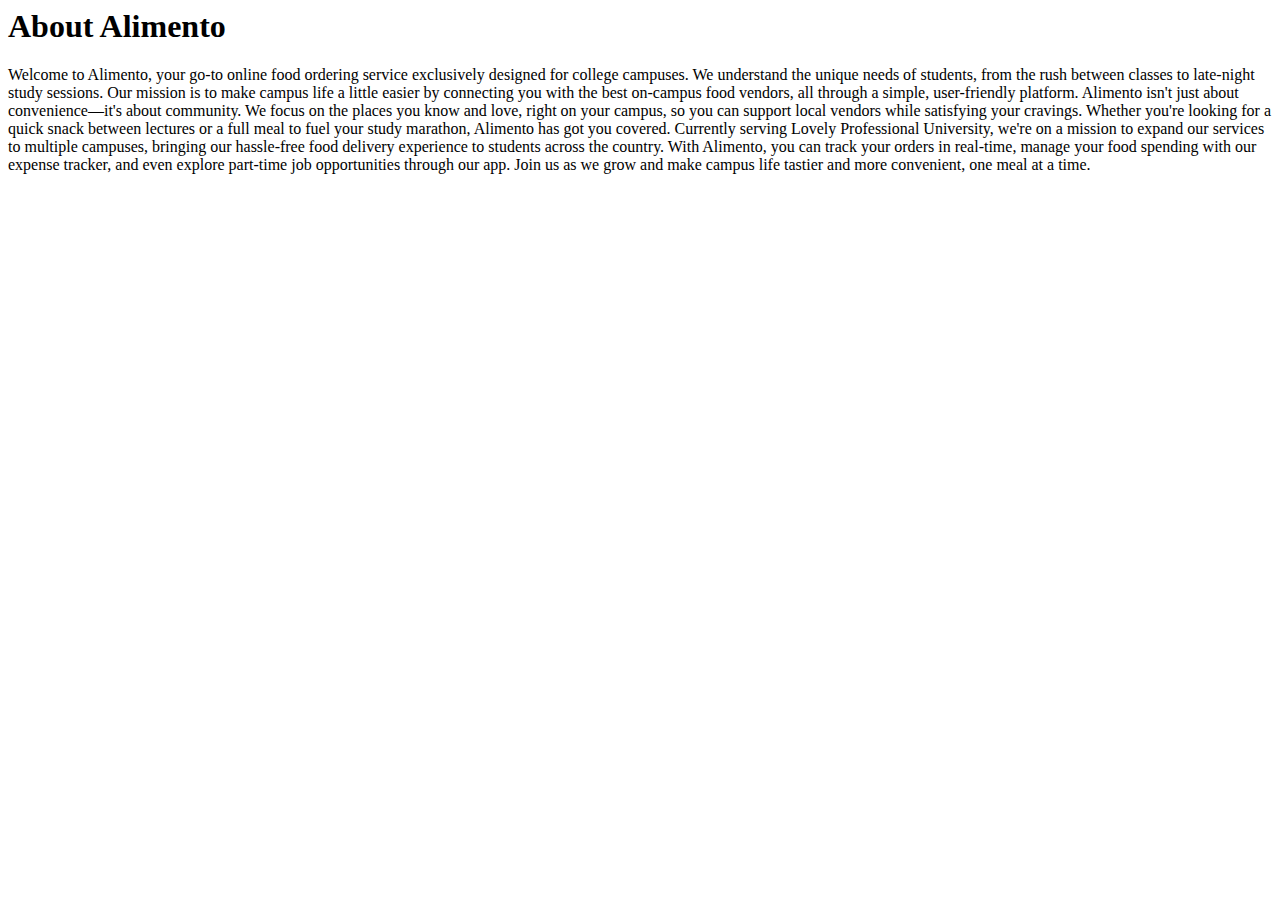
<file: about.html>
<html>
    <body>
        <p>
            <h1>About Alimento</h1>

Welcome to Alimento, your go-to online food ordering service exclusively designed for college campuses. We understand the unique needs of students, from the rush between classes to late-night study sessions. Our mission is to make campus life a little easier by connecting you with the best on-campus food vendors, all through a simple, user-friendly platform.

Alimento isn't just about convenience—it's about community. We focus on the places you know and love, right on your campus, so you can support local vendors while satisfying your cravings. Whether you're looking for a quick snack between lectures or a full meal to fuel your study marathon, Alimento has got you covered.

Currently serving Lovely Professional University, we're on a mission to expand our services to multiple campuses, bringing our hassle-free food delivery experience to students across the country. With Alimento, you can track your orders in real-time, manage your food spending with our expense tracker, and even explore part-time job opportunities through our app.

Join us as we grow and make campus life tastier and more convenient, one meal at a time.
        </p>
    </body>
</html>
</file>
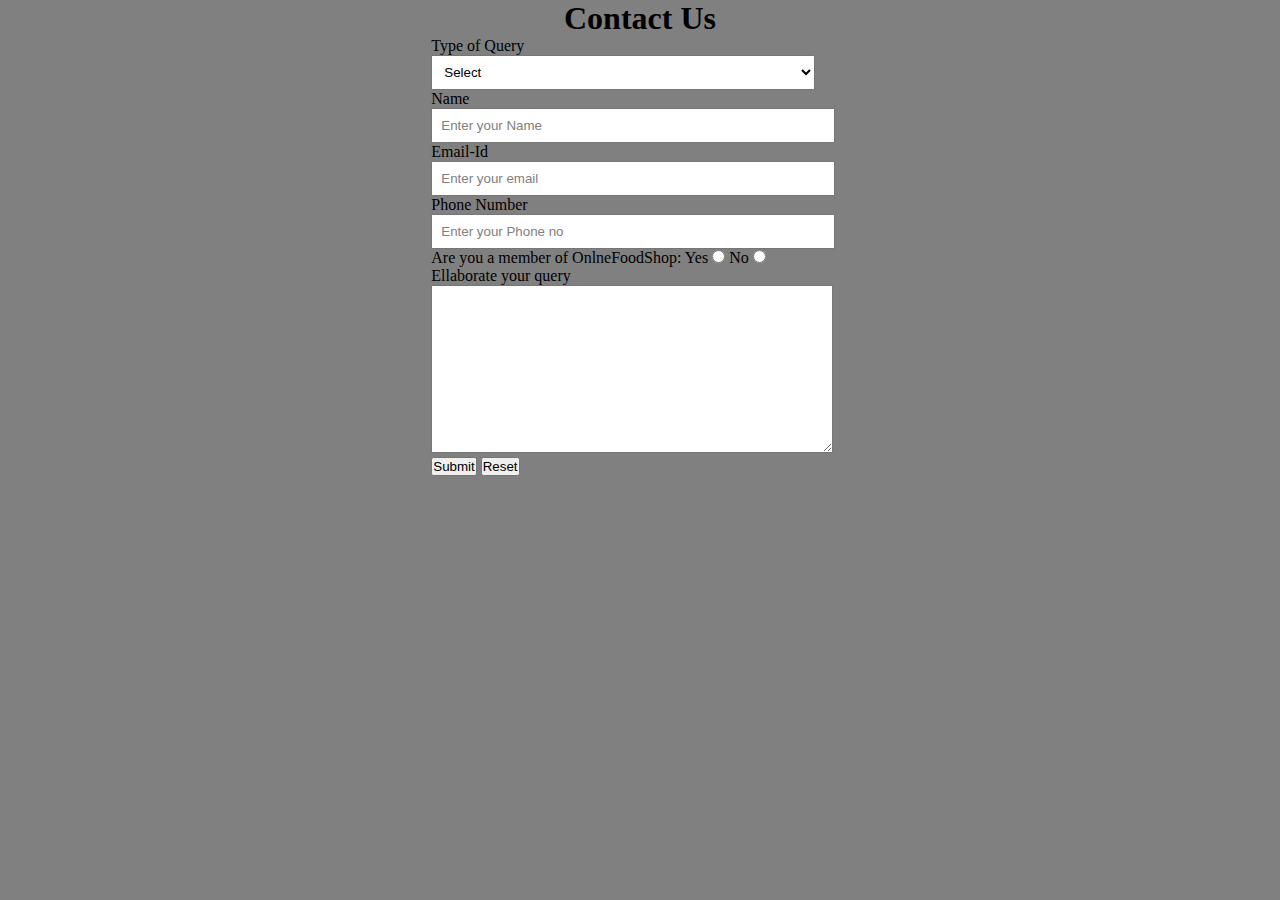
<file: contact.html>
<!--Filename - contact.html-->

<!DOCTYPE html>
<html lang="en">

<head>
    <meta charset="UTF-8">
    <meta name="viewport" content="width=device-width, initial-scale=1.0">
    <link rel="stylesheet" href="style.css">
    <title>ContactUs</title>
</head>

<body>
    <div id="ContactUs">
        <h1>Contact Us</h1>
        <form action="#">
            <div class="form-shape">
                <label for="query">
                    Type of Query
                </label>
                <select name="myQuery" id="query">
                    <option value="sel" selected>
                        Select
                    </option>
                    <option value="ord">
                        Order related Issues
                    </option>
                    <option value="Site">
                        Site related Issues
                    </option>
                    <option value="fed">
                        Complaint related Issues
                    </option>
                    <option value="others">
                        Others
                    </option>
                </select>
            </div>
            <div class="form-shape">
                <label for="name">Name</label>
                <input type="text" name="myName" id="name"
                    placeholder="Enter your Name">
            </div>
            <div class="form-shape">
                <label for="email">Email-Id</label>
                <input type="email" name="myEmail" id="email"
                    placeholder="Enter your email">
            </div>
            <div class="form-shape">
                <label for="pho">Phone Number</label>
                <input type="phone" name="myPhone" id="pho"
                    placeholder="Enter your Phone no">
            </div>
            <div id="radio">
                Are you a member of OnlneFoodShop:
                Yes <input type="radio" name="eligible">
                No <input type="radio" name="eligible">
            </div>
            <div class="form-shape">
                <label for="message">
                    Ellaborate your query
                </label>
                <textarea name="mesg" id="message" cols="30" rows="10">
                </textarea>
            </div>
            <input type="submit" value="Submit">
            <input type="reset" value="Reset">
        </form>
    </div>
</body>

</html>
</file>
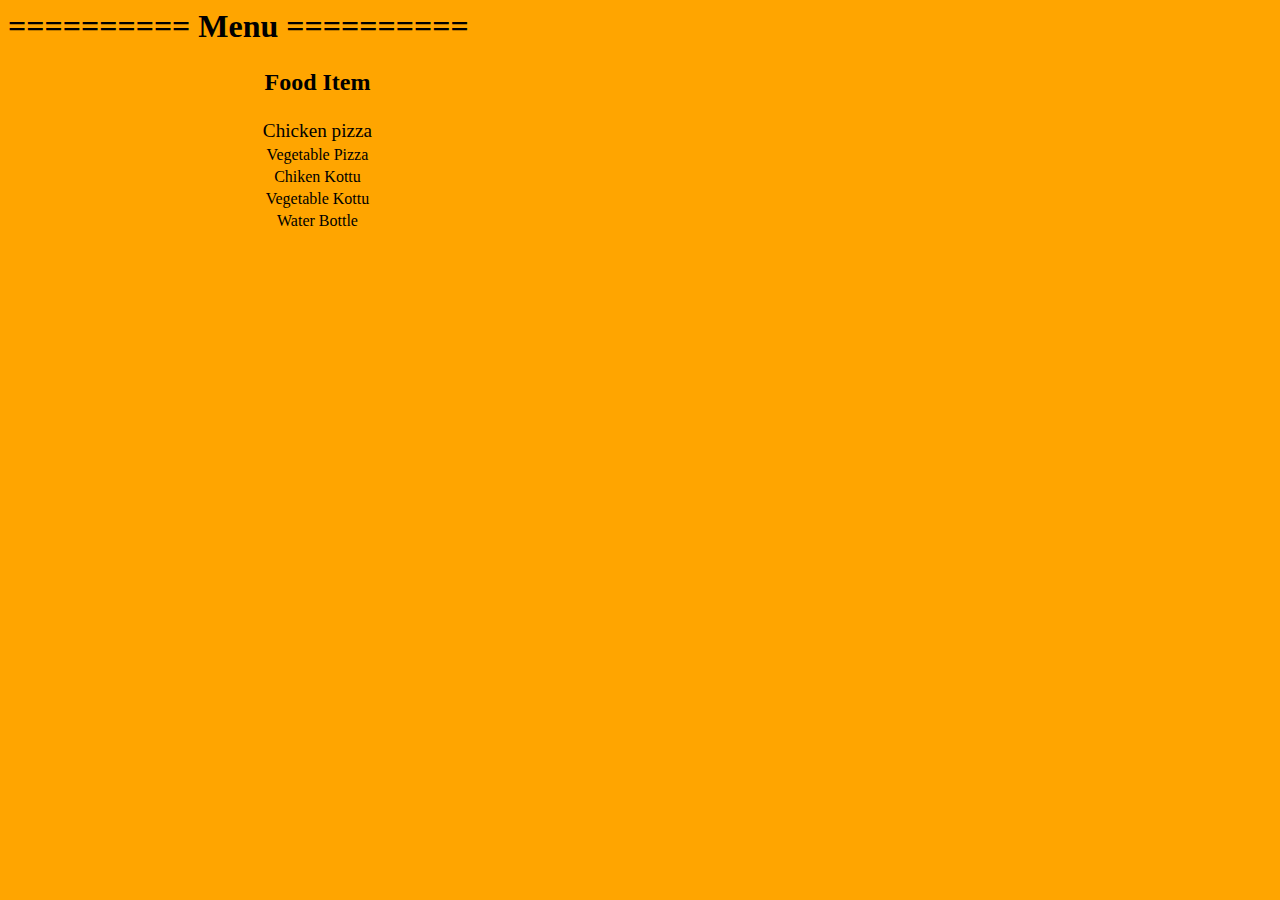
<file: menu.html>
<html>
    <head>
        <style>
            body{
                background-color: orange;
                        }
        </style>
    </head>
    <body>  
        <div> 
        <h1>========== Menu ==========</h1> 
        <b>
        <table style="text-align: center;" width="50%" id="alignment" > 
            <tr>  
            <th><h2>Food Item</h2></th> 
            <th></th>
            
            </tr> 
            <tr>
            <td><big>Chicken pizza</big></td> 
            
             
            </tr> 
            <tr>
            <td>Vegetable Pizza</td>
            
             
            </tr>
            <tr> 
            <td>Chiken Kottu</td>
             
            
            </tr> 
            <tr>  
            <td>Vegetable Kottu </td>
             
             
            </tr>  
            <tr>
            <td>Water Bottle</td>
            
            
            </tr>
        </b>
            </table>
            </div>
            </body>
</html>
</file>
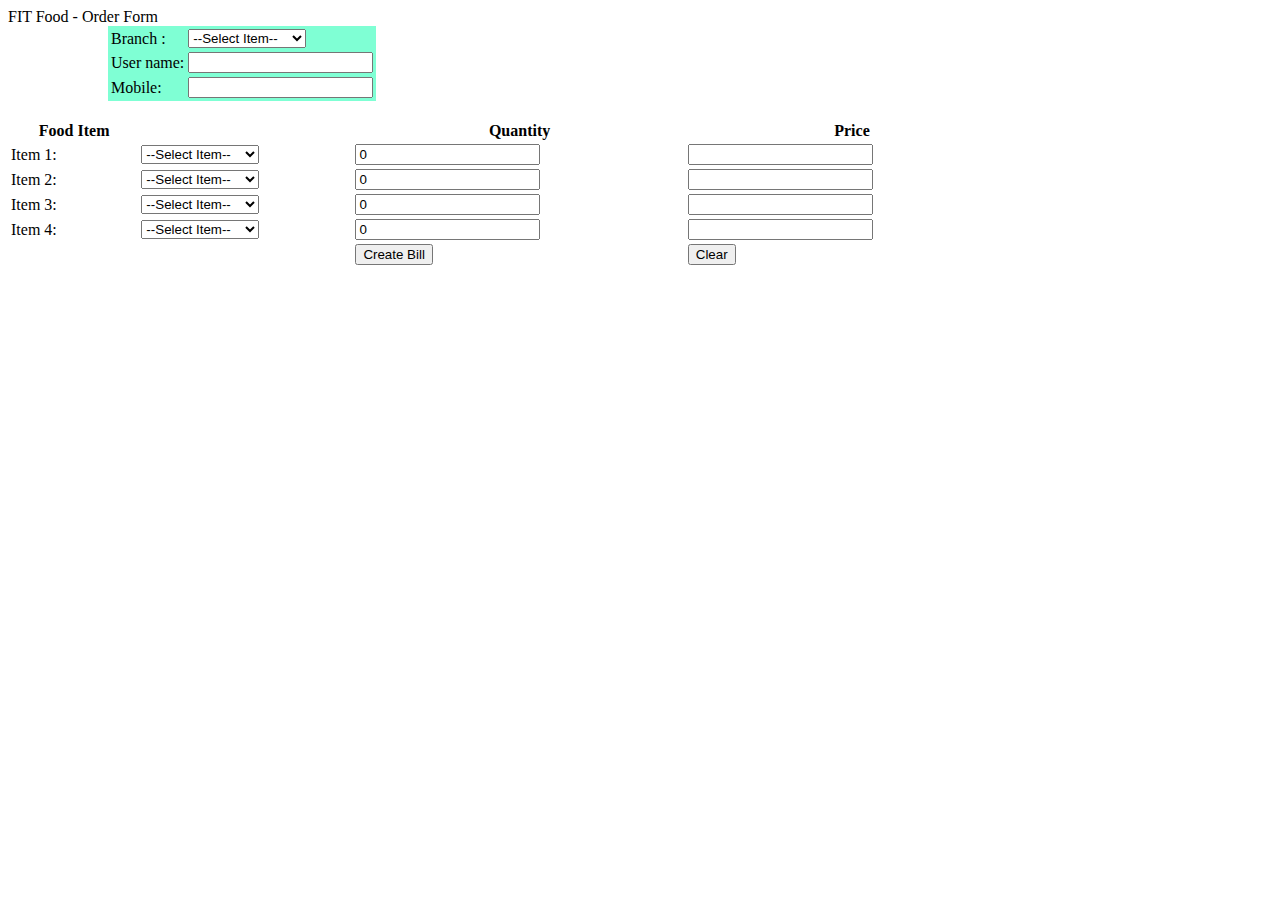
<file: order.html>
<html>
    <h>FIT Food - Order Form</h1>
        <table style="background-color:aquamarine;margin-left: 100px;">  <tr>
        <td>Branch : </td>
        <td> 
        <select> 
        <option>--Select Item--</option>
        <option>Chicken pizza</option>
        <option>Vegetable Pizza</option> 
        <option>Chiken Kottu</option> 
        <option>Water Bottle</option> 
        <option>Vegetable Kottu</option> 
        </select>
        </td> 
        </tr>
        <tr>
        <td>User name:</td>
        <td>
        <input type="text" >
        </td>
        </tr>
        <tr><td>Mobile: </td>
        <td><input type="text" id="mblenmb" onfocusout="checkmob()"></td></tr> 
        </table>
        <br>


        <form name="tblform" >
            <table width="80%"  id="alignment" >
            <tr>
            <th>Food Item</th>
            <th> </th>
            <th>Quantity</th>
            <th>Price</th> 
            </tr>
            <tr> 
            <td>Item 1:</td> 
            <td>
            <select id="item1">
            <option value="1">--Select Item--</option> 
            <option value="Chicken pizza">Chicken pizza</option> 
            <option value="Vegetable Pizza">Vegetable Pizza</option> 
            <option value="Chicken Kottu">Chicken Kottu</option> 
            <option value="Vegetable Kottu">Vegetable Kottu</option> 
            <option value="Water Bottle ">Water Bottle </option> 
            </select>
            </td> 
            <td><input type="number" value="0" id="q1"></td>
            <td><input type="text" id="p1"></td>
            </tr>   
            <tr>
            <td>Item 2:</td>
            <td>
            <select id="item2"> 
            <option value="1">--Select Item--</option> 
            <option value="Chicken pizza">Chicken pizza</option> 
            <option value="Vegetable Pizza">Vegetable Pizza</option> 
            <option value="Chicken Kottu">Chicken Kottu</option>  
            <option value="Vegetable Kottu">Vegetable Kottu</option>
            <option value="Water Bottle ">Water Bottle </option>  
            </select>
            </td>
            <td><input  type="number" value="0" id="q2"></td>  
            <td><input type="text"  id="p2"></td>  
            </tr> 
            <tr>
            <td>Item 3:</td>
            <td><select id="item3">  
            <option value="1">--Select Item--</option> 
            <option value="Chicken pizza">Chicken pizza</option>  
            <option value="Vegetable Pizza">Vegetable Pizza</option> 
            <option value="Chicken Kottu">Chicken Kottu</option>
            <option value="Vegetable Kottu">Vegetable Kottu</option> 
            <option value="Water Bottle ">Water Bottle </option> 
            </select>
            </td>
            <td><input type="number" value="0" id="q3"></td>
            <td><input type="text"  id="p3"></td> 
            </tr> 
            <tr>
            <td>Item 4:</td>
            <td><select id="item4">   
            <option value="1">--Select Item--</option> 
            <option value="Chicken pizza">Chicken pizza</option>   
            <option value="Vegetable Pizza">Vegetable Pizza</option> 
            <option value="Chicken Kottu">Chicken Kottu</option> 
            <option value="Vegetable Kottu">Vegetable Kottu</option> 
            <option value="Water Bottle ">Water Bottle </option>   
            </select>
            </td>
            <td><input type="number" value="0" id="q4"></td>
            <td><input type="text"  id="p4"></td> 
            </tr>    
            <tr>
            <td></td> 
            <td></td> 
            <td><input type="submit" class="button" value="Create Bill" onclick=createBill()></td>
            <td><input type="reset" class="button" value="Clear"></td>
            </tr>
            </table>
            </form>
</html>
</file>
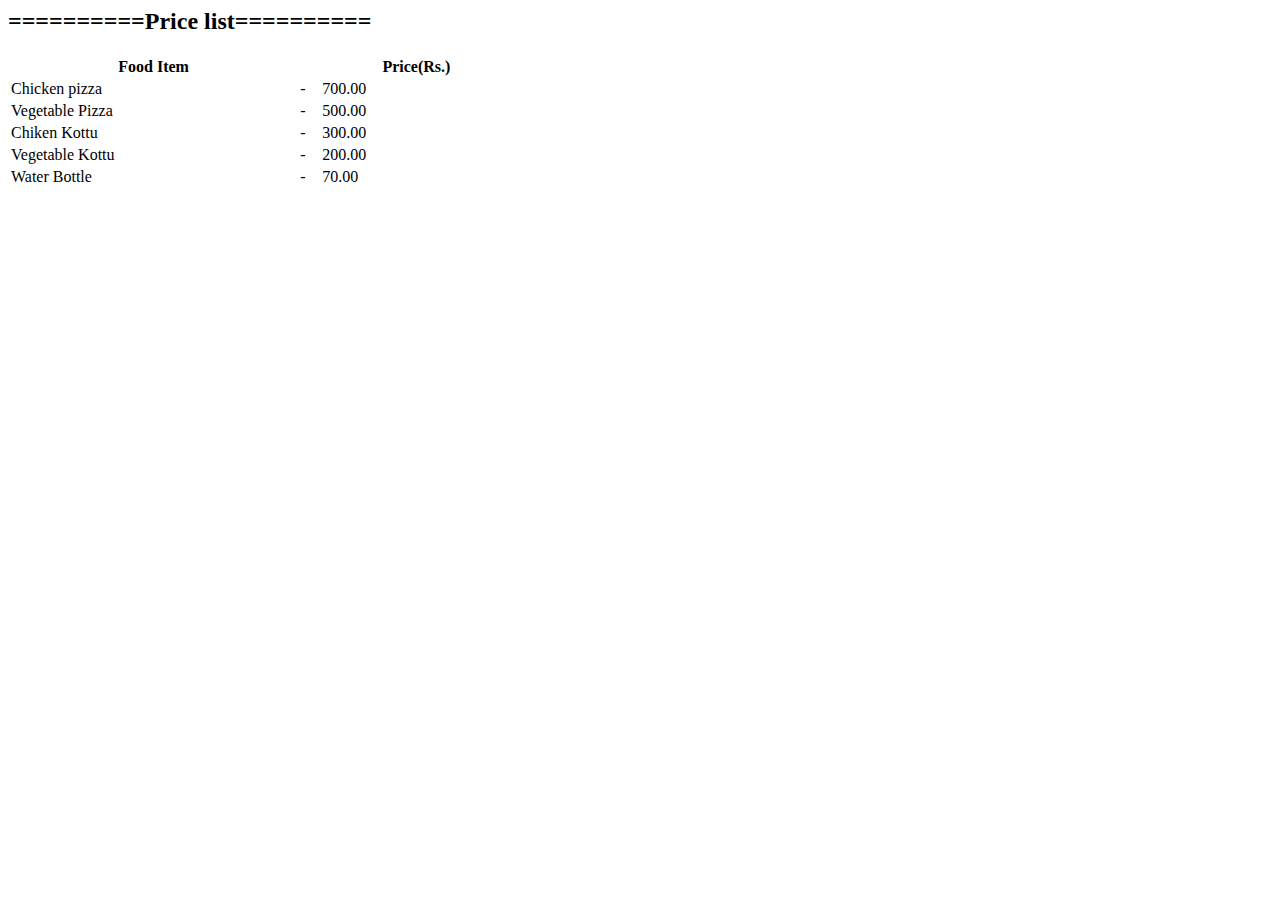
<file: prices.html>
<html>
    <body >  
        <div> 
        <h2>==========Price list==========</h2> 
        <table width="40%" id="alignment" > 
            <tr>  
            <th>Food Item</th> 
            <th></th>
            <th>Price(Rs.)</th>
            </tr> 
            <tr>
            <td>Chicken pizza</td> 
            <td> - </td>
            <td>700.00</td> 
            </tr> 
            <tr>
            <td>Vegetable Pizza</td>
            <td> - </td> 
            <td>500.00</td> 
            </tr>
            <tr> 
            <td>Chiken Kottu</td>
            <td> - </td>  
            <td>300.00</td>
            </tr> 
            <tr>  
            <td>Vegetable Kottu </td>
            <td> - </td> 
            <td>200.00</td> 
            </tr>  
            <tr>
            <td>Water Bottle</td>
            <td> - </td> 
            <td>70.00</td>
            </tr>
            </table>
</html>
</file>
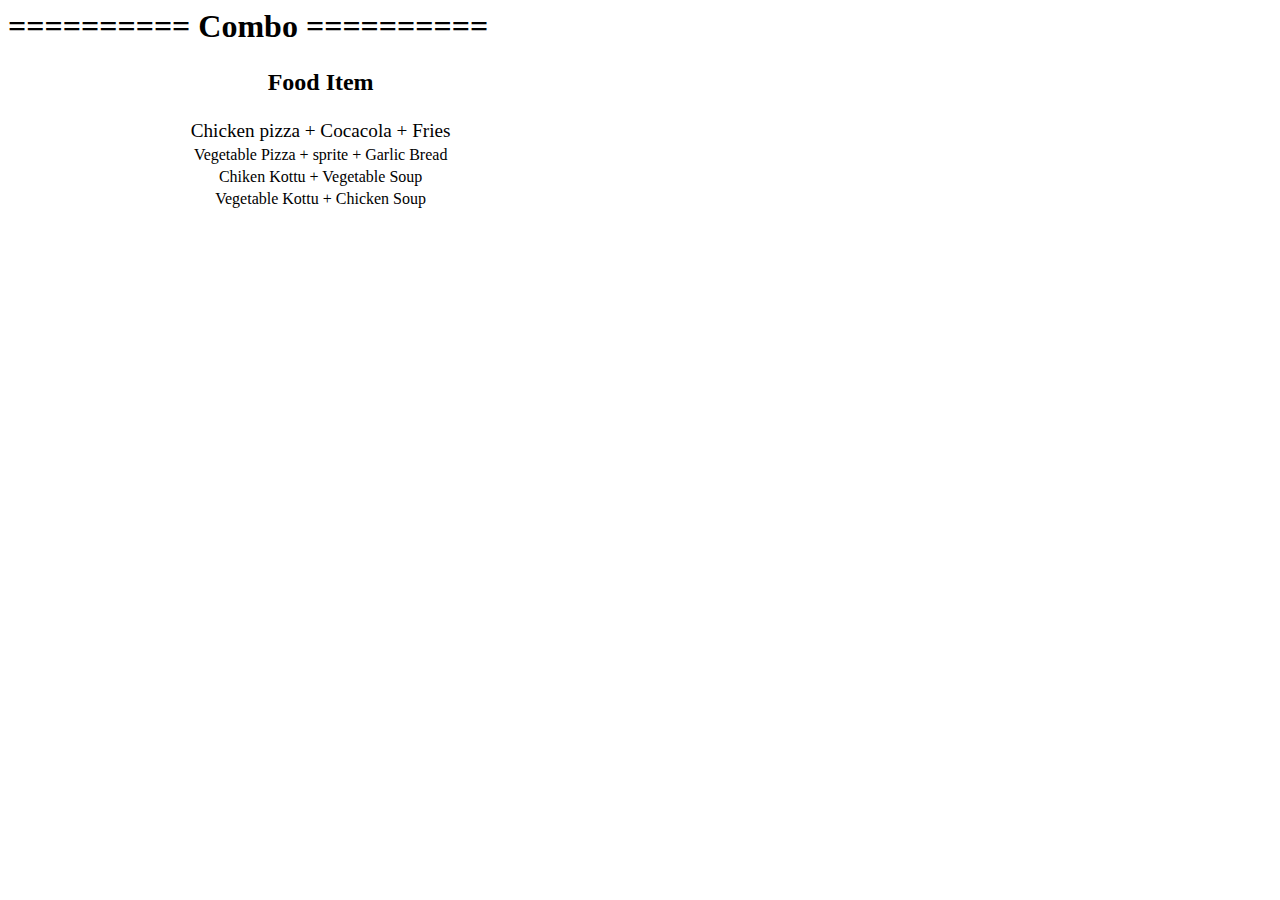
<file: specials.html>
<html>
    <head>
        
    </head>
    <body>  
        <div> 
        <h1>========== Combo ==========</h1> 
        <b>
        <table style="text-align: center;" width="50%" id="alignment" > 
            <tr>  
            <th><h2>Food Item</h2></th> 
            <th></th>
            
            </tr> 
            <tr>
            <td><big>Chicken pizza + Cocacola + Fries</big></td> 
            
             
            </tr> 
            <tr>
            <td>Vegetable Pizza + sprite + Garlic Bread</td>
            
             
            </tr>
            <tr> 
            <td>Chiken Kottu + Vegetable Soup</td>
             
            
            </tr> 
            <tr>  
            <td>Vegetable Kottu + Chicken Soup</td>
             
             
            </tr>  
    
        </b>
            </table>
            </div>
            </body>
</html>
</file>
<file: style.css>
/* style.css */

/*CSS Reset*/
* {
    margin: 0px;
    padding: 0px;
}

/*Header Styling*/
#top {
    color: rgb(245, 10, 10);
    text-align: center;
    font-size: 46px;
    font-family: 'Ubuntu Mono', monospace;
}

#top1 {
    text-align: center;
    color: black;
    font-size: 21px;
    font-family: 'Ubuntu Mono', monospace;
}

/* Navigation bar styling*/
/*Navbar image styling*/
#navbar img {
    display: block;
    width: 50px;
    height: 50px;
    margin: auto;
    margin-bottom: 3px;
}

/*Navbar Functionality*/
#navbar {
    display: flex;
    flex-direction: column;
    background-color: gray;
    height: 14vh;
    width: 100vw;
    font-family: 'Ubuntu Mono', monospace;
    margin-top: 10px;
    border: 2px solid black;
    border-radius: 15px;
}

/*Navbar content functionality*/
#navcontent {
    display: flex;
    justify-content: center;
}

/*Navbar content styling*/
ul li {
    list-style: none;
    margin: 15px;
    border-radius: 20px;
}

ul li a {
    padding: 1px;
    color: white;
    text-decoration: none;
    border-radius: 10px;
}

ul li a:hover {
    background-color: red;
    border-radius: 10px;
}

/* website background image designing */
#container1 {
    position: relative;
    display: flex;
    flex-direction: column;
    align-items: center;
    width: 100vw;
    height: 63vh;
}

/*Setting the background image using before pseudo selector*/
#container1::before {
    content: '';
    background: url("https://media.geeksforgeeks.org/wp-content/uploads/20240711124309/8513909_3941598-(2).jpg") no-repeat center center/cover;
    width: 100vw;
    height: 59vh;
    position: absolute;
    top: 0px;
    left: 0px;
    font-family: 'Ubuntu Mono', monospace;
    margin-right: 45px;
    font-weight: bold;
    z-index: -1;
    opacity: 0.89;
    border: 2px solid black;
    border-bottom-left-radius: 100px;
}

#row1 {
    color: black;
    font-weight: bold;
    font-size: 2rem;
    text-align: center;
    margin-top: 35px;
}

/*Button Styling*/
.btn {
    margin-top: 15px;
    border: 3px solid white;
    border-radius: 15px;
    background-color: yellow;
    font-size: 20px;
    font-weight: bold;
    font-family: 'Ubuntu Mono', monospace;
}

.btn:hover {
    cursor: pointer;
    background-color: red;
}

#container3 {
    display: flex;
    justify-content: space-evenly;
}

#row2 {
    width: 24vw;
    height: 21vh;
    box-shadow: 2px 7px 16px 19px;
    margin-top: 51px;
    margin-bottom: 51px;
    display: flex;
    justify-content: center;
    align-items: flex-end;
    position: relative;
    margin-right: 38px;
    border-radius: 40px;
}

#row2::before {
    content: '';
    background: url('https://media.geeksforgeeks.org/wp-content/uploads/20240711123257/jpeg-optimizer_2151336570.jpg') no-repeat center center/cover;
    position: absolute;
    top: 0px;
    left: 0px;
    width: 24vw;
    height: 21vh;
    z-index: -1;
    border-radius: 40px;
}

#row3 {
    position: relative;
    width: 24vw;
    height: 21vh;
    display: flex;
    justify-content: center;
    align-items: flex-end;
    box-shadow: 2px 7px 16px 19px;
    margin-top: 51px;
    margin-bottom: 51px;

    margin-left: 38px;
    border-radius: 40px;
}

#row3::before {
    content: '';
    background: url('https://media.geeksforgeeks.org/wp-content/uploads/20240711123256/jpeg-optimizer_6656747_21351.jpg') no-repeat center center/cover;
    position: absolute;
    top: 0px;
    left: 0px;
    width: 24vw;
    height: 21vh;
    z-index: -1;
    border-radius: 40px;
}

#top3 {
    text-align: center;
    color: red;
    font-family: 'Ubuntu Mono', monospace;
}

#container4 {
    display: grid;
    grid-template-columns: repeat(auto-fit, minmax(350px, 1fr));
    margin: 41px;
}

#row4 {
    width: 29vw;
    height: 360px;
    border: 2px solid black;
    background: url('https://media.geeksforgeeks.org/wp-content/uploads/20240711123258/jpeg-optimizer_various-meals-western-food-platter-dark-background.jpg') no-repeat center center/cover;
    display: flex;
    justify-content: center;
    align-items: flex-end;
    border-radius: 15px;
}

#row5 {
    width: 29vw;
    height: 360px;
    border: 2px solid black;
    background: url('https://media.geeksforgeeks.org/wp-content/uploads/20240711123257/jpeg-optimizer_2151182491.jpg') no-repeat center center/cover;
    display: flex;
    justify-content: center;
    align-items: flex-end;
    border-radius: 15px;
}

#row6 {
    width: 30vw;
    height: 360px;
    border: 2px solid black;
    background: url('https://media.geeksforgeeks.org/wp-content/uploads/20240711123255/jpeg-optimizer_4744.jpg') no-repeat center center/cover;
    display: flex;
    justify-content: center;
    align-items: flex-end;
    border-radius: 15px;
}

/*Designing the footer*/
footer {
    text-align: center;
}

/*Designing of Contact Us*/
#ContactUs {
    width: 100vw;
    height: 100vh;
    display: flex;
    flex-direction: column;
    align-items: center;
    background-color: gray;
}

.form-shape input,
.form-shape select,
.form-shape textarea {
    width: 92%;
    padding: 0.5rem;
}

/*Changing the color of placeholder*/
::placeholder {
    color: gray;
}

/*Making the webpage responsive using media queries*/
@media only screen and (max-width:1131px) {
    #row4 {
        width: 42vw;
    }

    #row5 {
        width: 45vw;
    }

    #row6 {
        margin-top: 20px;
        width: 90vw;
    }
}

@media only screen and (min-width:600px) and (max-width:781px) {
    #row4 {
        width: 84vw;
        margin: auto;
        margin-left: 22px;
    }

    #row5 {

        width: 84vw;
        margin: auto;
        margin-top: 20px;
        margin-left: 22px;
    }

    #row6 {
        width: 84vw;
        margin: auto;
        margin-top: 20px;
        margin-left: 22px;
    }
}

@media only screen and (max-width:600px) {
    #row4 {
        width: 78vw;
        margin: auto;
        margin-left: 3px;
    }

    #row5 {

        width: 78vw;
        margin: auto;
        margin-top: 20px;
        margin-left: 3px;
    }

    #row6 {
        width: 78vw;
        margin: auto;
        margin-top: 20px;
        margin-left: 3px;
    }
}

@media only screen and (min-height:1000px) {
    #navbar {
        height: 10vh;
    }

    #container1::before {
        height: 39vh;
    }

    #container1 {
        height: 44vh
    }
}
</file>
